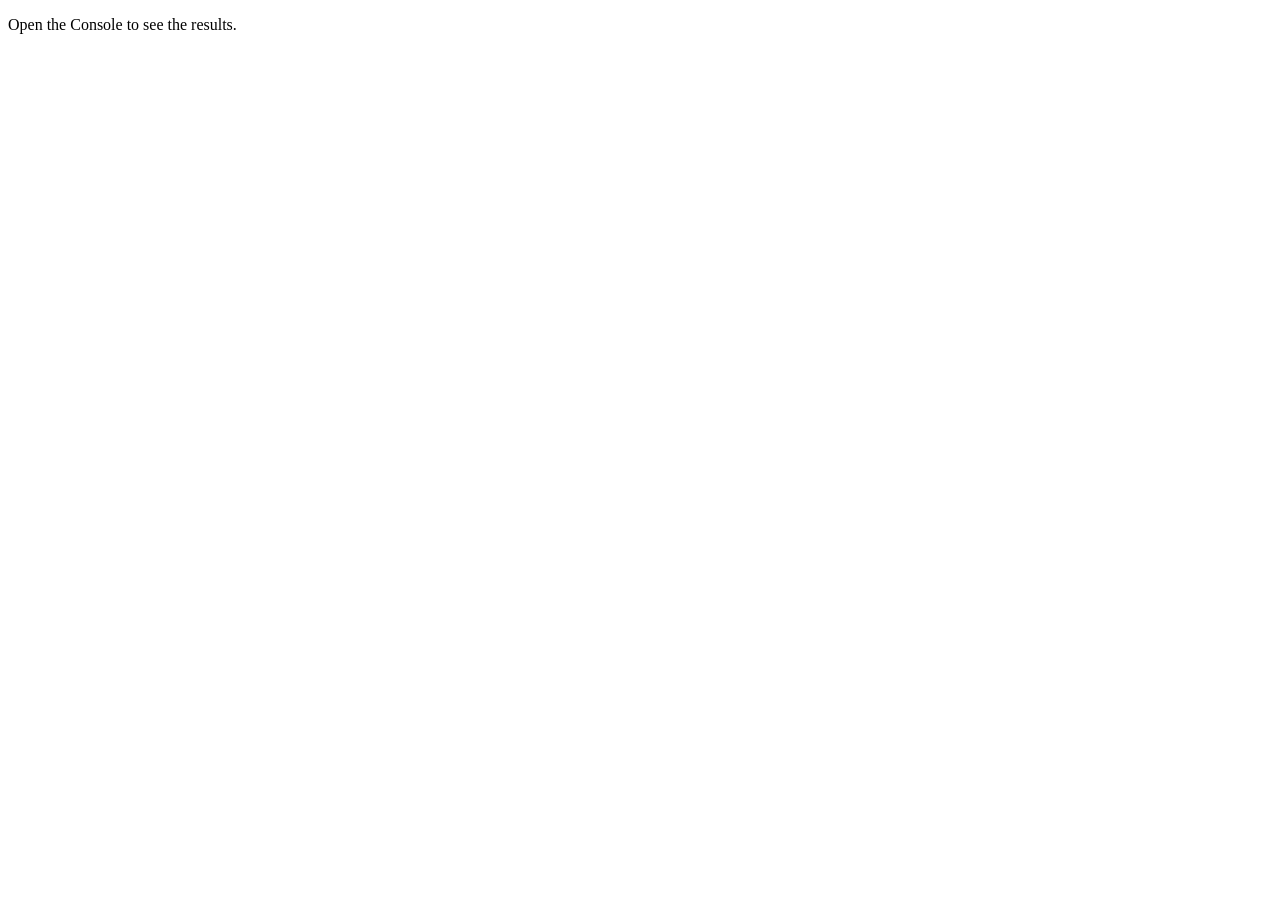
<file: day3/index.html>
<!DOCTYPE html>
<html lang="en">
<head>
  <meta charset="UTF-8">
  <meta name="viewport" content="width=device-width, initial-scale=1.0">
  <title>Notes Toolkit</title>
  <script src="script.js" defer></script>
</head>
<body>
  <p>Open the Console to see the results.</p>
</body>
</html>
</file>
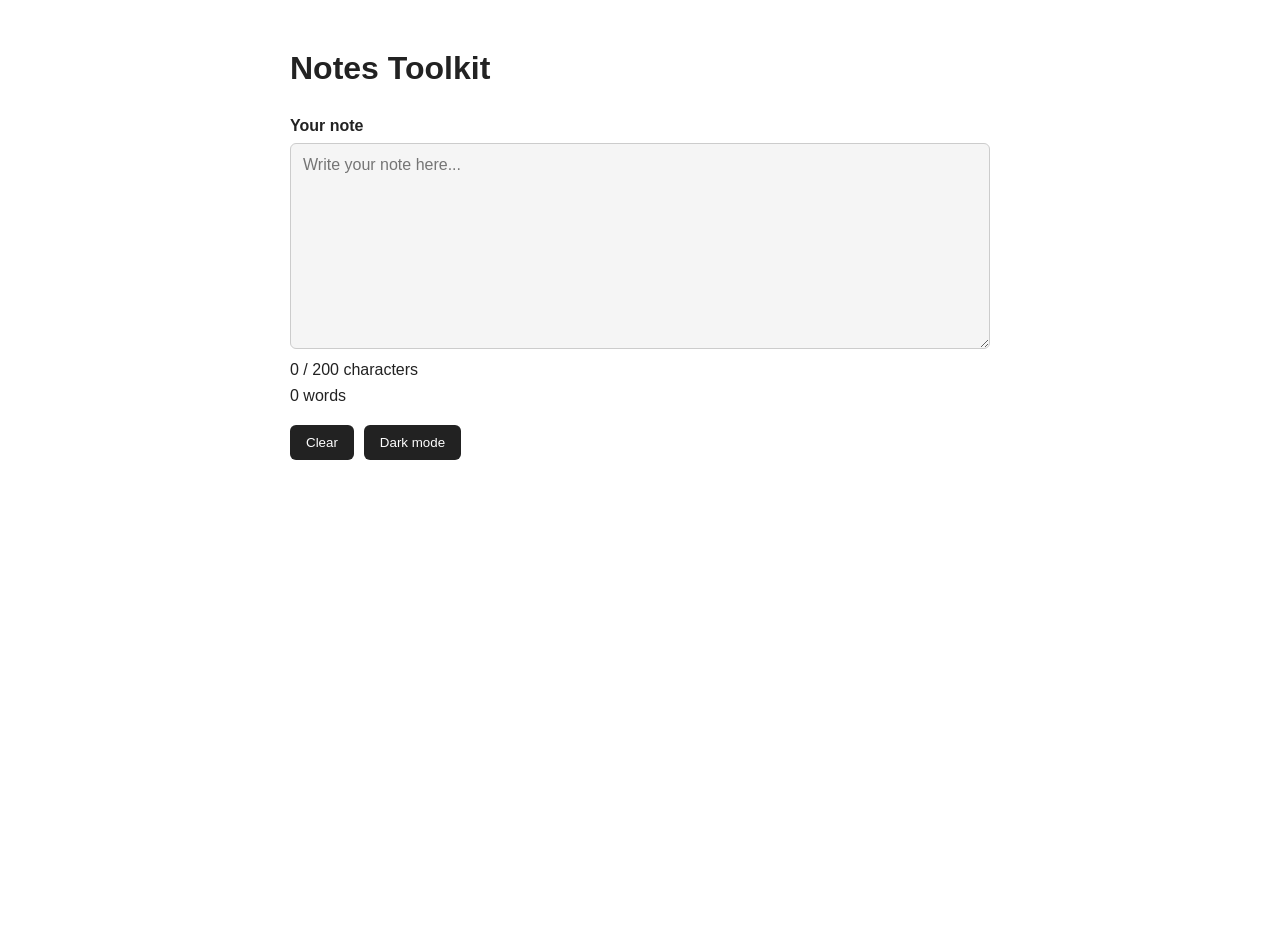
<file: day4/index.html>
<!DOCTYPE html>
<html lang="en">
<head>
    <meta charset="UTF-8">
    <meta name="viewport" content="width=device-width, initial-scale=1.0">
    <title>Notes Toolkit - Day 4</title>
    <link rel="stylesheet" href="style.css">
</head>
<body>
    <main class="container">
        <h1>Notes Toolkit</h1>

        <label for="note-text">Your note</label>
        <textarea
            id="note-text"
            rows="10"
            placeholder="Write your note here..."
        ></textarea>

        <p id="char-count">0 / 200 characters</p>
        <p id="word-count">0 words</p>

        <div class="buttons">
            <button id="clear-btn" type="button">Clear</button>
            <button id="theme-toggle" type="button">Dark mode</button>
        </div>
    </main>
    <script src="script.js" defer></script>
</body>
</html>
</file>
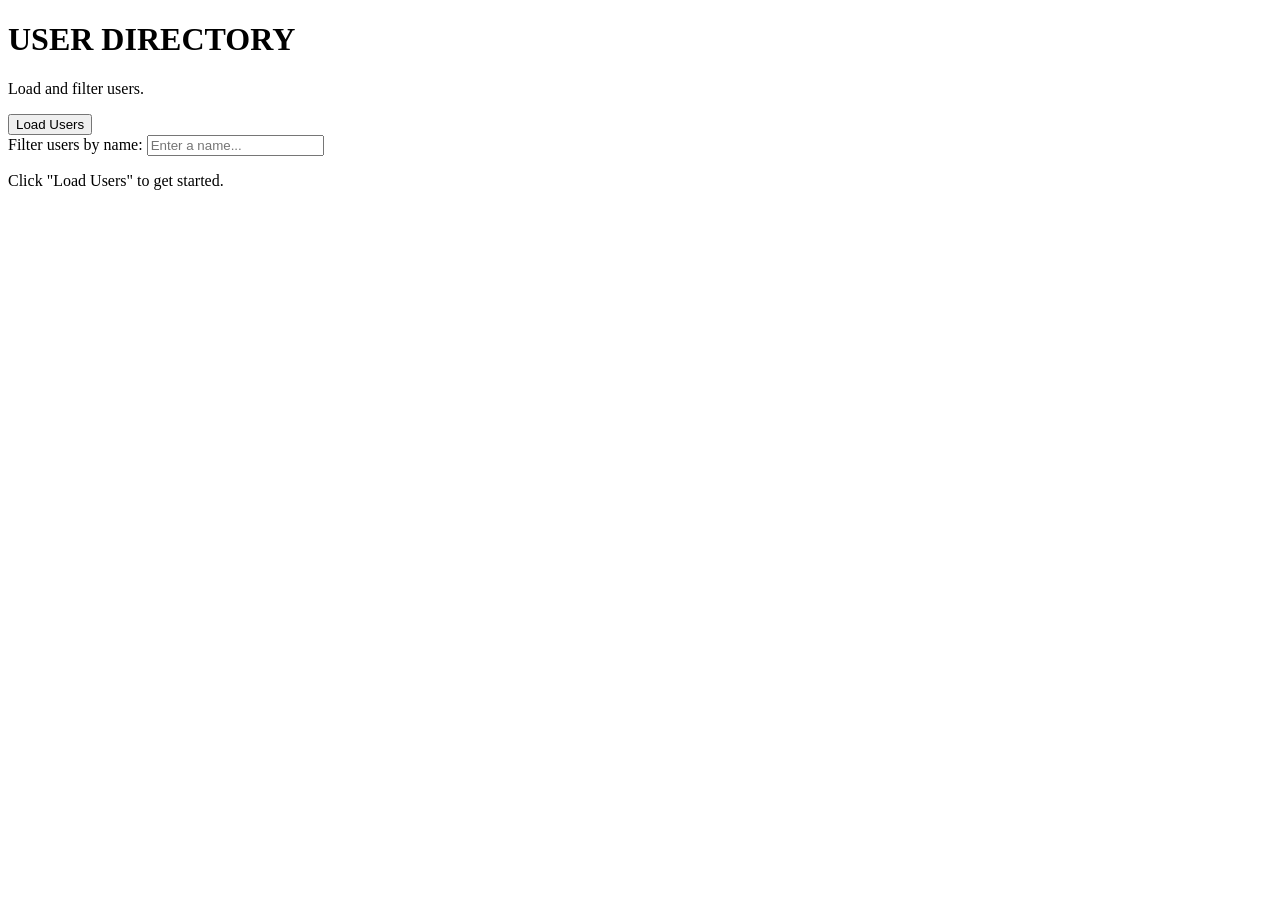
<file: day5/index.html>
<!DOCTYPE html>
<html lang="en">
<head>
    <meta charset="UTF-8">
    <meta name="viewport" content="width=device-width, initial-scale=1.0">
    <title>Day 5 - User Directory</title>
    <script src="users.js" defer></script>
</head>
<body>
    <header>
        <h1>USER DIRECTORY</h1>
        <p>Load and filter users.</p>
    </header>

    <main>
        <button id="load-users" type="button">Load Users</button>

        <div>
            <label for="filter-input">Filter users by name:</label>
            <input
                type="text"
                id="filter-input"
                placeholder="Enter a name..."
            >
        </div>

        <p id="status" role="status" aria-live="polite">
            Click "Load Users" to get started.
        </p>

        <ul id="users-list"></ul>
    </main>
</body>
</html>
</file>
<file: day4/style.css>
:root {
    --bg-color: #ffffff;
    --text-color: #222222;
    --input-bg: #f5f5f5;
    --border-color: #cccccc;
    --button-bg: #222222;
    --button-text: #ffffff;
    --warning-color: orange;
    --over-color: red;
}

body.dark {
    --bg-color: #121212;
    --text-color: #f5f5f5;
    --input-bg: #1e1e1e;
    --border-color: #555555;
    --button-bg: #f5f5f5;
    --button-text: #121212;
}

* {
    box-sizing: border-box;
}

body {
    margin: 0;
    min-height: 100vh;
    font-family: Arial, sans-serif;
    background-color: var(--bg-color);
    color: var(--text-color);
    transition: background-color 0.2s, color 0.2s;
}

.container {
    width: min(90%, 700px);
    margin: 50px auto;
}

h1 {
    margin-bottom: 30px;
}

label {
    display: block;
    margin-bottom: 8px;
    font-weight: bold;
}

textarea {
    width: 100%;
    padding: 12px;
    resize: vertical;
    font: inherit;
    color: var(--text-color);
    background-color: var(--input-bg);
    border: 1px solid var(--border-color);
    border-radius: 6px;
}

#char-count,
#word-count {
    margin: 8px 0;
}

.warning {
    color: var(--warning-color);
}

.over {
    color: var(--over-color);
    font-weight: bold;
}

.buttons {
    display: flex;
    gap: 10px;
    margin-top: 20px;
}

button {
    padding: 10px 16px;
    border: none;
    border-radius: 6px;
    cursor: pointer;
    background-color: var(--button-bg);
    color: var(--button-text);
}
</file>
